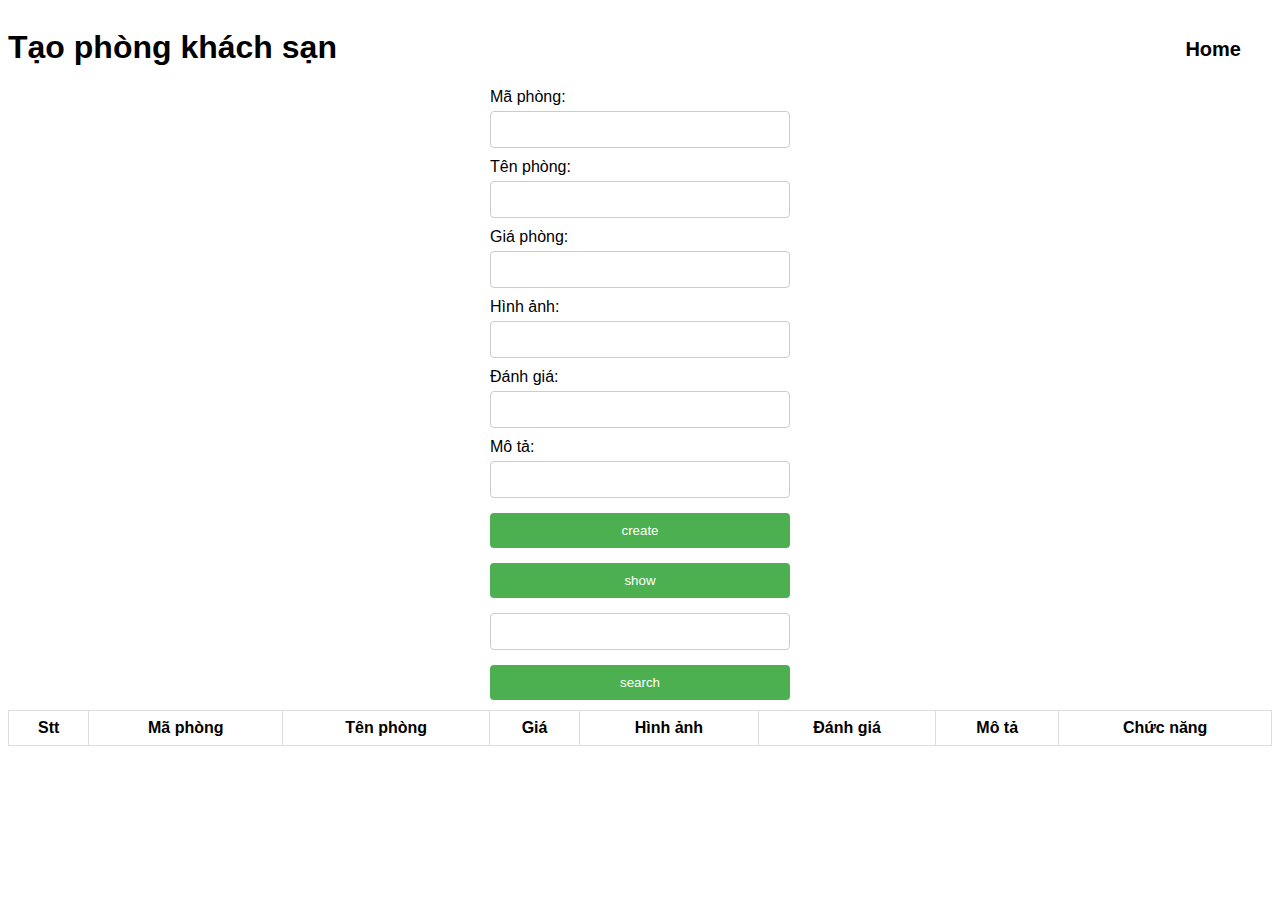
<file: index.html>
<!DOCTYPE html>
<html lang="en">

<head>
  <meta charset="UTF-8">
  <meta name="viewport" content="width=device-width, initial-scale=1.0">
  <title>Đặt phòng khách sạn</title>
  <link rel="stylesheet" href="./style.css">
</head>
<style>
  /* img{
    width: 100px;
}  */
</style>

<body>
  <header>
    <h1>Tạo phòng khách sạn</h1>
    <a href="./homer.html">Home</a>
  </header>
  <form action="#" method="post">
    <label for="id">Mã phòng:</label>
    <input type="text" id="id" name="id" required>

    <label for="name">Tên phòng:</label>
    <input type="text" id="name" name="name" required>

    <label for="price">Giá phòng:</label>
    <input type="text" id="price" name="price" required>

    <label for="image">Hình ảnh:</label>
    <input type="text" id="image" name="image" required>

    <label for="rate">Đánh giá:</label>
    <input type="text" id="rate" name="rate" required>

    <label for="mota">Mô tả:</label>
    <input type="text" id="mota" name="mota" required>
    <button type="button" onclick="create()">create</button>
    <button type="button" onclick="show()">show</button>
    <input type="text" id="searchr">
    <button type="button" onclick="search()">search</button>
  </form>
  <div id="searchForm" style="display: none">
    <table style="border : 1px solid">
      <thead>
        <tr>
          <th>Mã phòng</th>
          <th>Tên phòng</th>
          <th>Giá</th>
          <th>Hình ảnh</th>
          <th>Đánh giá</th>
        </tr>
      </thead>
      <tbody id="result"></tbody>
    </table>
  </div>
  <!-- show du lieu -->
  <table style="border : 1px solid">
    <thead>
      <tr>
        <th>Stt</th>
        <th>Mã phòng</th>
        <th>Tên phòng</th>
        <th>Giá</th>
        <th>Hình ảnh</th>
        <th>Đánh giá</th>
        <th>Mô tả</th>
        <th colspan="3">Chức năng</th>
      </tr>
    </thead>
    <tbody id="tbl"></tbody>

  </table>
  <div id="tbld" style="display: none;"></div>
  <div id="editForm" style="display: none">
    <h1>Edit Product</h1>
    <input type="text" id="stt" placeholder="stt" />
    <input type="text" id="editid" placeholder="id" />
    <input type="text" id="editname" placeholder="Name" />
    <input type="text" id="editprice" placeholder="Price" />
    <input type="text" id="editimage" placeholder="Image URL" />
    <input type="text" id="editrate" placeholder="rate" />
    <input type="text" id="editmota" placeholder="mota" />
    <button type="button" onclick="updateroom()">Update</button>
  </div>
</body>
<script src="./main.js"></script>

</html>
</file>
<file: style.css>
table {
    font-family: arial, sans-serif;
    border-collapse: collapse;
    width: 100%;
  }
  
  td, th {
    border: 1px solid #dddddd;
    text-align: center;
    padding: 8px;
  }
  
  tr:nth-child(even) {
    background-color: #dddddd;
  }
  .row{
    display: flex;
}

a{
    cursor: pointer;
    border-radius: 5px;
    text-decoration: none;
    color: black;
}
h5{
    font-size: 20px;
}
h4{
  background-color: #27e900;
  padding: 5px;
  font-size: 20px;
  border-radius: 5px;
  cursor: pointer;
}

p{
    font-size: 20px;
}

.btn{
    border-radius: 5px;
    font-size: 20px;
    text-decoration: none;
}
body {
  font-family: Arial, sans-serif;
}
form {
  width: 300px;
  margin: 0 auto;
}
input[type="text"], input[type="date"], select, button {
  width: 100%;
  padding: 10px;
  margin-top: 5px;
  margin-bottom: 10px;
  border: 1px solid #ccc;
  border-radius: 4px;
  box-sizing: border-box;
}
button {
  background-color: #4CAF50;
  color: white;
  border: none;
  cursor: pointer;
}
button:hover {
  background-color: #23a509;
}
header{
 display: flex;
 position: relative;
}
header a{
  position: absolute;
  right: 1px;
  padding: 30px;
  font-size: 20px;
  font-weight: 600;
}
header a:hover{
  background-color: #d4d4d4;
}
</file>
